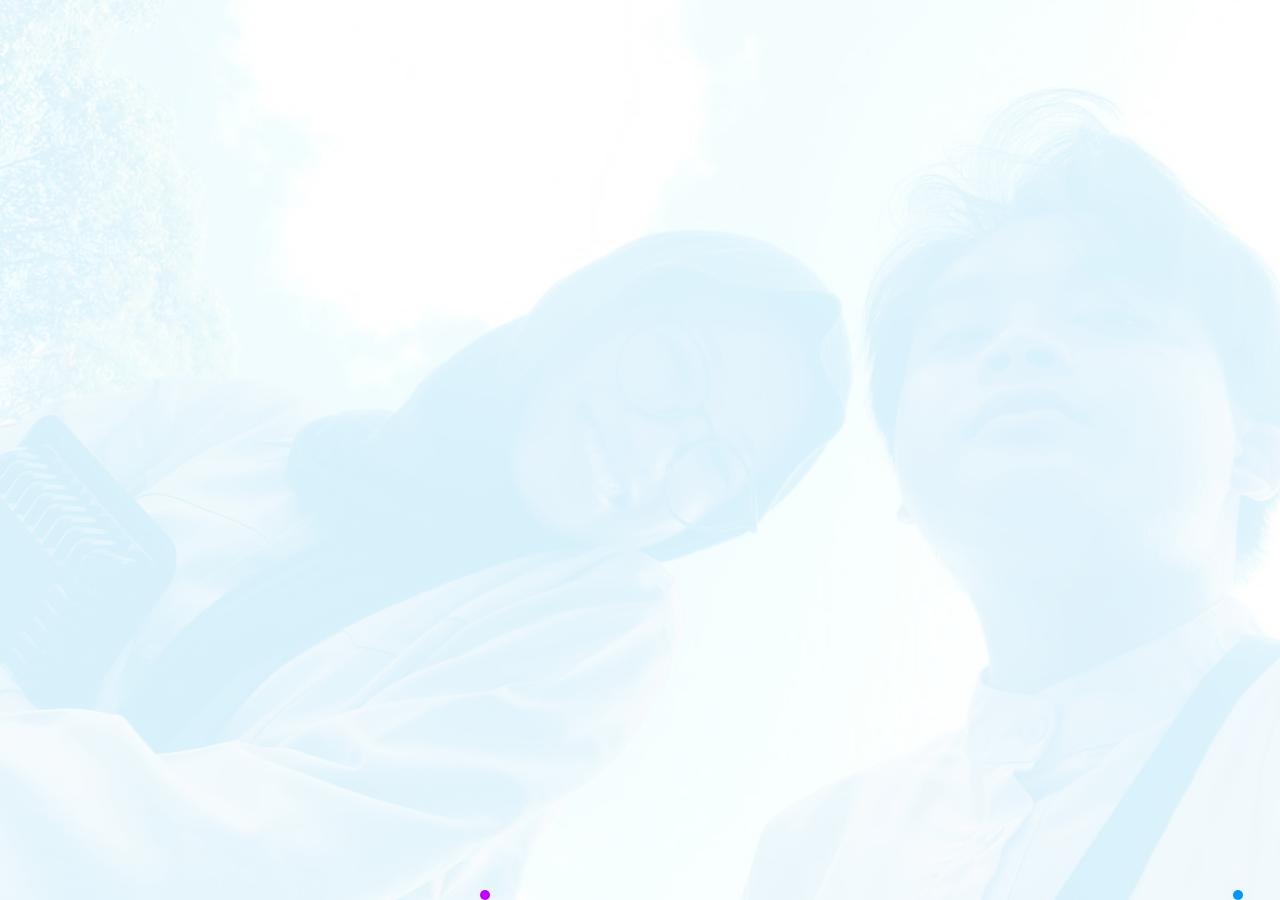
<file: index.html>
<!DOCTYPE html>
<html lang="en">
<head>
    <meta charset="UTF-8" />
    <meta name="viewport" content="width=device-width, initial-scale=1.0" />
    <title>HBD</title>
    <link rel="stylesheet" href="styles/main.css" />
    <link href="https://fonts.googleapis.com/css2?family=Poppins:wght@400;700&display=swap" rel="stylesheet" />
    </head>
    <body>
    <div class="container">
        <div class="love-icon">❤️</div>
        <h1>
        HAPPY BIRTHDAYY SAYANG!
        </h1>
        <p>Haiiloo pacarku, i loveee how beautiful the call is for you abang. Oh yaa, hari ini sudah tanggal 29 September ya? Kalau begitu selamat ulang tahun duniaku.. 
            This is our first time celebrating your special day as a couple and I couldn't be more thrilled hihi! 
            Terima kasih sudah lahir ke bumi, terima kasih sudah bertahan sejauh ini, dan terima kasih sudah turut hadir di dunia kecilku yaaa. 
            Semoga dan selalu dinda semogakan hal-hal baik menyertai setiap langkahmu dimanapun kamu berada.
            Segala bentuk hal-hal yang sempat membuatmu runtuh sebelumnya semoga bisa jadi alasan untuk kamu kembali bertumbuh menjadi lebih hebat lagi.
            I want you to know that I am forever grateful to have you abang, I will always be here for you and ready to celebrate each new chapter as we grow together.
            I loveee youu the most sayangg! <33
        </p>
        <a href="suprise.html" class="btn">SEE ANOTHER SUPRISE</a>
    </div>
    <script src="script/main.js"></script>
</body>
</html>
</file>
<file: styles/main.css>
body {
    margin: 0;
    font-family: 'Poppins', sans-serif;
    background-color: #e9f7fd; 
    background-image: linear-gradient(rgba(228, 246, 255, 0.1), rgba(228, 246, 255, 0.1)), url('../img/abang.jpg');
    background-size: cover;
    background-repeat: no-repeat;
    background-position: center;
    background-blend-mode: overlay;
    overflow: hidden;
    display: flex;
    justify-content: center;
    align-items: center;
    height: 100vh;
}

.container {
    text-align: center;
    position: relative;
    opacity: 0; 
    transform: translateY(20px);
    animation: fadeInContainer 0.5s ease-out forwards;
}

@keyframes fadeInContainer {
    0% {
        opacity: 0;
    }
    100% {
        opacity: 1;
    }
}

h1 {
    font-size: 48px;
    font-weight: bold;
    position: relative;
    display: inline-block;
    opacity: 0; /* Awal dalam keadaan transparan */
    transform: translateY(-30px); /* Mulai dari posisi sedikit ke atas */
    animation: fadeInOrder 0.8s 1s ease-out forwards;
}

@keyframes fadeSlideIn {
    0% {
        opacity: 0;
        transform: translateY(-20px);
    }
    100% {
        opacity: 1;
        transform: translateY(0);
    }
}

.love-icon {
    position: absolute;
    top: -12%;
    left: 50%;
    transform: translateX(-50%);
    font-size: 50px;
    color: pink;
    opacity: 0; 
    transform: translateY(-30px);
    animation: fadeInOrder 0.8s 0.5s ease-out forwards, rotate-icon 2s linear infinite;
}

@keyframes rotate-icon {
    0% {
      transform: translateX(-50%) rotateY(0deg); /* Mulai dari posisi normal */
    }
    50% {
      transform: translateX(-50%) rotateY(180deg); /* Rotasi ke arah belakang */
    }
    100% {
      transform: translateX(-50%) rotateY(360deg); /* Kembali ke posisi awal */
    }
}

p {
    font-size: 18px;
    margin-top: -15px;
    margin-bottom: 15px;
    margin-left: 7%;
    margin-right: 7%;
    line-height: 30px;
    opacity: 0; /* Awal dalam keadaan transparan */
    transform: translateY(-30px); /* Mulai dari posisi sedikit ke atas */
    animation: fadeInOrder 0.8s 1.5s ease-out forwards;
}


@keyframes fadeInOrder {
    0% {
        opacity: 0;
        transform: translateY(-30px); /* Mulai dari atas */
    }
    100% {
        opacity: 1;
        transform: translateY(0); /* Menuju posisi normal */
    }
}

.btn {
    padding: 10px 20px;
    background-color: #1c86c8;
    color: rgb(255, 255, 255);
    text-decoration: none;
    font-family: 'Poppins', sans-serif;
    font-weight: bold;
    border-radius: 5px;
    margin-top: 20px;
    display: inline-block;
    letter-spacing: 2px;
    transition: background-color 0.3s ease, transform 0.3s ease; /* Pastikan transform ada di sini */
    box-shadow: 0 0 30px rgb(236, 0, 153);
    transform: translateY(-30px);
    opacity: 0;
    animation: fadeInOrder 0.8s 2s ease-out forwards, flicker 1.5s infinite;
}

.btn:hover {
    background-color: #ff2cab;
    transform: translateY(-5px) !important;
    box-shadow: 0 0 40px rgb(236, 0, 153);
}


@keyframes flicker {
    0% {
        box-shadow: 0 0 10px rgb(236, 0, 153);
    }
    50% {
        box-shadow: 0 0 30px rgb(236, 0, 153);
    }
    100% {
        box-shadow: 0 0 10px rgb(236, 0, 153);
    }
}

/* Confetti animation */
.confetti {
    position: absolute;
    width: 10px;
    height: 10px;
    background-color: #ffcc00;
    animation: confetti-animation 3s ease-out forwards;
    border-radius: 50%;
    bottom: 0;
}

@keyframes confetti-animation {
    0% {
        transform: translate(0, 0);
        opacity: 1;
    }
    100% {
        transform: translate(0, -100vh);
        opacity: 0;
    }
}


@media (max-width: 768px) {
    body {
        height: auto; /* Ubah tinggi untuk tampilan mobile */
        justify-content: center; /* Tetap di tengah */
    }

    h1 {
        font-size: 28px;
        line-height: 1.2;
        margin-top: 100px;
    }

    p {
        font-size: 14px;
        margin: 5px;
        line-height: 22px;
    }

    .btn {
        padding: 8px 15px;
        font-size: 14px;
    }

    .love-icon {
        top: 7%; /* Mengubah posisi top untuk tampilan mobile */
        font-size: 40px;
    }
}

/* Aturan untuk tampilan sangat kecil */
@media (max-width: 480px) {
    h1 {
        font-size: 24px;
        margin-top: 80px;
    }

    p {
        font-size: 12px;
    }

    .btn {
        font-size: 12px;
        padding: 6px 10px;
    }

    .love-icon {
        top: 4%; /* Posisi lebih tinggi di tampilan yang lebih kecil */
        font-size: 30px;
    }
}
</file>
